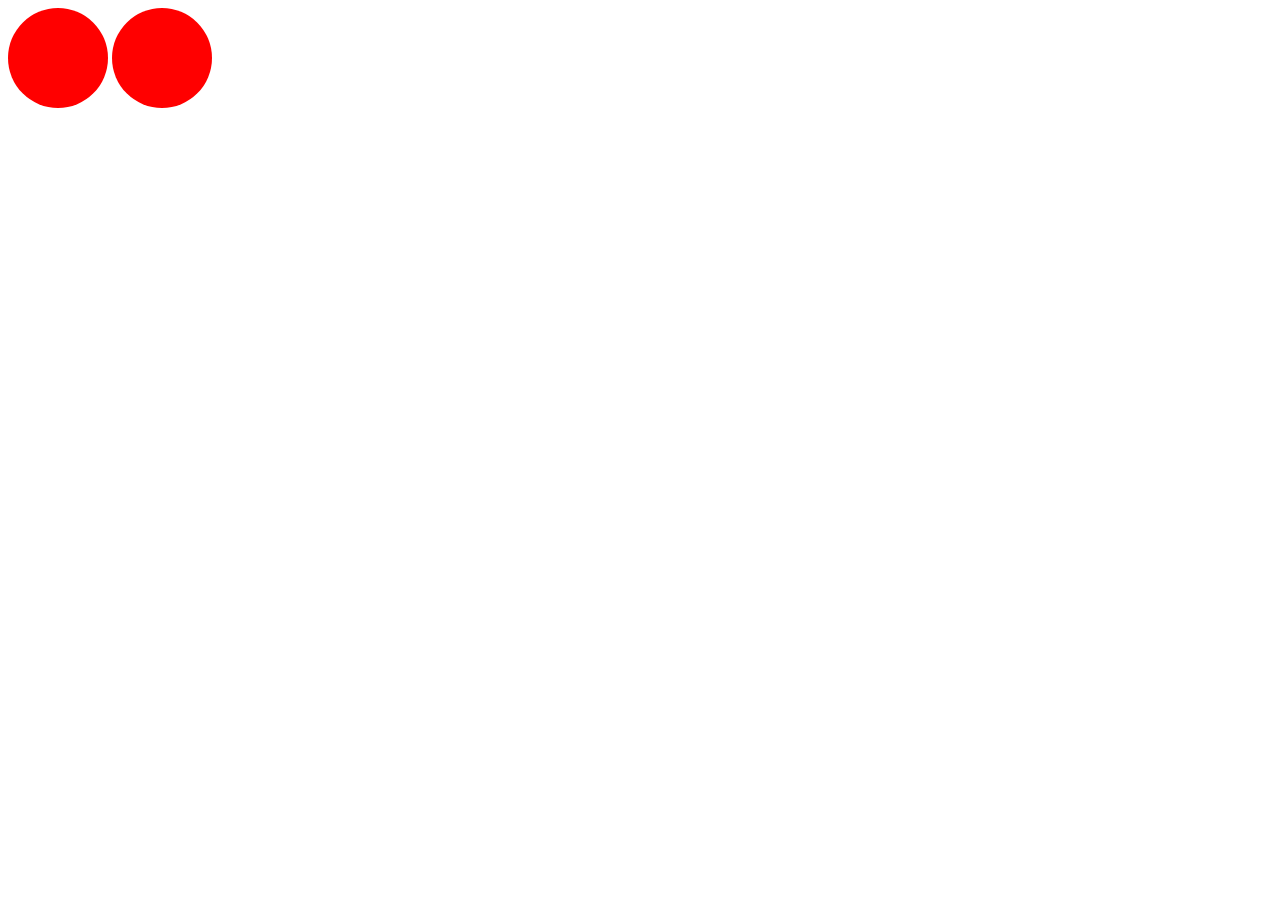
<file: css animation/index.html>
<!DOCTYPE html>
<html lang="en">
<head>
    <meta charset="UTF-8">
    <meta name="viewport" content="width=device-width, initial-scale=1.0">
    <title>Animation

    </title>
    <link rel="stylesheet" href="style.css">
</head>
<body>
    <div class="box"></div>
    <!-- <div class="box2"></div> -->
    <div class="box"></div>
</body>
</html>
</file>
<file: css animation/style.css>
.box{
    /* display: flex; */
    display: inline-block;
    width: 100px;
    height: 100px;
    background:red;
    border-radius: 50%;
    animation-name: change-bg-color;
    animation-duration: 10s;
    /* animation-delay: 3s; */
    animation-iteration-count:infinite;
    position: relative;
    
}
@keyframes change-bg-color{
    /* from{
background: red;
    }
    to{
background: rgb(68, 0, 255);
    } */
0%{
top: 0;
left: 0;
background: rgb(96, 145, 0);
}
25%{
    top: 0;
    left: 300px;
    background: greenyellow;
}
50%{
    left: 300px;
   top: 300px;
   background: hotpink;


}
75%{
    left: 0;
    top: 300px;
    background: blue;
}
100%{
    left: 0;
    top: 0;
    background: seashell;
}
}
</file>
